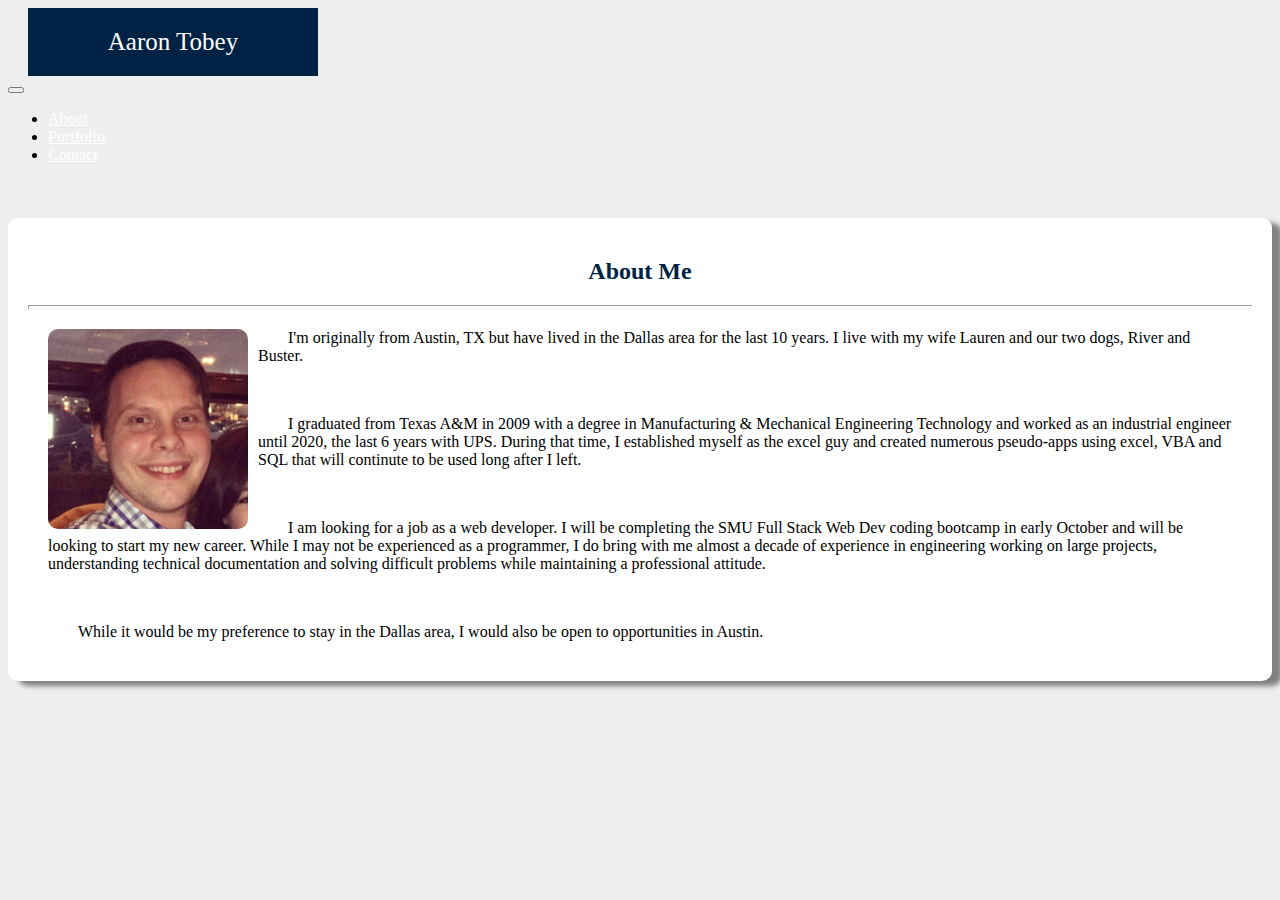
<file: index.html>
<!DOCTYPE html>
<html lang="en">
<head>
    <meta charset="UTF-8">
    <meta name="viewport" content="width=device-width, initial-scale=1.0">
    <link rel="stylesheet" href="https://stackpath.bootstrapcdn.com/bootstrap/4.5.0/css/bootstrap.min.css" integrity="sha384-9aIt2nRpC12Uk9gS9baDl411NQApFmC26EwAOH8WgZl5MYYxFfc+NcPb1dKGj7Sk" crossorigin="anonymous">
    <title>Profile</title>
    <link href="./style.css" rel="stylesheet">
    <style>body {background-color:#eee;}</style>
</head>
<body>
  <nav class="navbar navbar-expand-md navbar-light bg-light">
    <div class="nameBox">
        Aaron Tobey
    </div>
    <button class="navbar-toggler" type="button" data-toggle="collapse" data-target="#navbarNav" aria-controls="navbarNav" aria-expanded="false" aria-label="Toggle navigation">
      <span class="navbar-toggler-icon"></span>
    </button>
    <div class="collapse navbar-collapse justify-content-end" id="navbarNav">
      <ul class="navbar-nav">
        <li class="nav-item">
            <a class="nav-link" href="./index.html">About</a>
        </li>
        <li class="nav-item">
            <a class="nav-link" href="./portfolio.html">Portfolio</a>
        </li>
        <li class="nav-item">
            <a class="nav-link" href="./contact.html">Contact</a>
        </li>
      </ul>
    </div>
  </nav>
          <br>
          <main class="container" style="padding:20px; margin-top: 20px; background-color:white;">
            <h2>About Me</h2>
              <hr>
              <div class="row profileText">
                <div><img class="img img-thumbnail" src="./assets/profileImage.jpg" alt="Picture of me">
                <p>
                  I'm originally from Austin, TX but have lived in the Dallas area for the last 10 years. I live with my wife Lauren and our two dogs, River and Buster. </p>
                <br><p> I graduated from Texas A&M in 2009 with a degree in Manufacturing & Mechanical Engineering Technology and worked as an industrial engineer until 2020, the last 6 years with UPS. During that time, I established myself as the excel guy and created numerous pseudo-apps using excel, VBA and SQL that will continute to be used long after I left. </p>
                <br><p> I am looking for a job as a web developer. I will be completing the SMU Full Stack Web Dev coding bootcamp in early October and will be looking to start my new career. While I may not be experienced as a programmer, I do bring with me almost a decade of experience in engineering working on large projects, understanding technical documentation and solving difficult problems while maintaining a professional attitude. </p>
                <br><p> While it would be my preference to stay in the Dallas area, I would also be open to opportunities in Austin.</p>
              </div>
          </div>
      </main>

    <script src="https://code.jquery.com/jquery-3.5.1.slim.min.js" integrity="sha384-DfXdz2htPH0lsSSs5nCTpuj/zy4C+OGpamoFVy38MVBnE+IbbVYUew+OrCXaRkfj" crossorigin="anonymous"></script>
    <script src="https://cdn.jsdelivr.net/npm/popper.js@1.16.0/dist/umd/popper.min.js" integrity="sha384-Q6E9RHvbIyZFJoft+2mJbHaEWldlvI9IOYy5n3zV9zzTtmI3UksdQRVvoxMfooAo" crossorigin="anonymous"></script>
    <script src="https://stackpath.bootstrapcdn.com/bootstrap/4.5.0/js/bootstrap.min.js" integrity="sha384-OgVRvuATP1z7JjHLkuOU7Xw704+h835Lr+6QL9UvYjZE3Ipu6Tp75j7Bh/kR0JKI" crossorigin="anonymous"></script>    
</body>
</html>
</file>
<file: style.css>
.nameBox{
    margin-left: 20px;
    padding:20px;
    background-color:rgb(0, 34, 68); 
    text-align:center; 
    color:white;
    font-size: 25px;
    width:250px;
}
.navbar{
    padding:0;

}
h2{
    color:rgb(0, 34, 68);
    text-align:center;
} 
.img-thumbnail{
    float:left;
    margin-right:10px;
}
hr{
    height:2px;
}
.btn{
    background-color:rgb(0, 34, 68);
}
p{
    text-indent:30px;
}
a{
    color:white;
}
.pf-img{
    padding:20px;
    display:inline-block;
    position: relative;
    text-align: center;
}
.pf-img .img-text{
    position:absolute;
    background-color:rgb(47, 62, 97);
    top: 60%;
    left:0;
    right:0;
    margin:auto;
    width: 200px;
    z-index:2;
    height:auto;
    font-size:20px;
    color:white;
    line-height:1.5;
    margin-top:10px;
}
.container{
    border-radius:10px;
    box-shadow: 10px 5px 5px gray;
}

footer{
    position: fixed;
    bottom: 0;
    width: 100%;
    z-index: 2;
}
.profileText
{
    margin:20px;
}

.flip-card {
    background-color: transparent;
    height: 200px;
    width: 200px;
    perspective: 1000px; /* Remove this if you don't want the 3D effect */

  }
  
  /* This container is needed to position the front and back side */
  .flip-card-inner {
    position: relative;
    width: 200px;
    height: 100%;
    text-align: center;
    transition: transform 0.8s;
    transform-style: preserve-3d;
    margin:auto;
  }
  
  /* Do an horizontal flip when you move the mouse over the flip box container */
  .flip-card:hover .flip-card-inner {
    transform: rotateY(180deg);
  }
  
  /* Position the front and back side */
  .flip-card-front, .flip-card-back {
    position: absolute;
    width: 200px;
    height: 100%;
    -webkit-backface-visibility: hidden; /* Safari */
    backface-visibility: hidden;
    border-radius: 10px;

  }
  
  /* Style the front side (fallback if image is missing) */
  .flip-card-front {

    color: black;
  }
  
  /* Style the back side */
  .flip-card-back {
    background-color:rgb(0, 34, 68);
    color: white;
    transform: rotateY(180deg);
    font-size: 12px;
    text-align: left;
    padding:5px;
  }
img{
    border-radius: 10px;
}
@media screen and (max-width: 768px) {

.img-thumbnail{
    width:50%;
  }
}
  @media screen and (max-width: 640px) {
    .navbar-toggler{
        margin-left:20px;
    }
    .nameBox{
        margin-right:20px;
        width: 80%;
    }
    .img-thumbnail{
        width:100%;
    }
}
</file>
